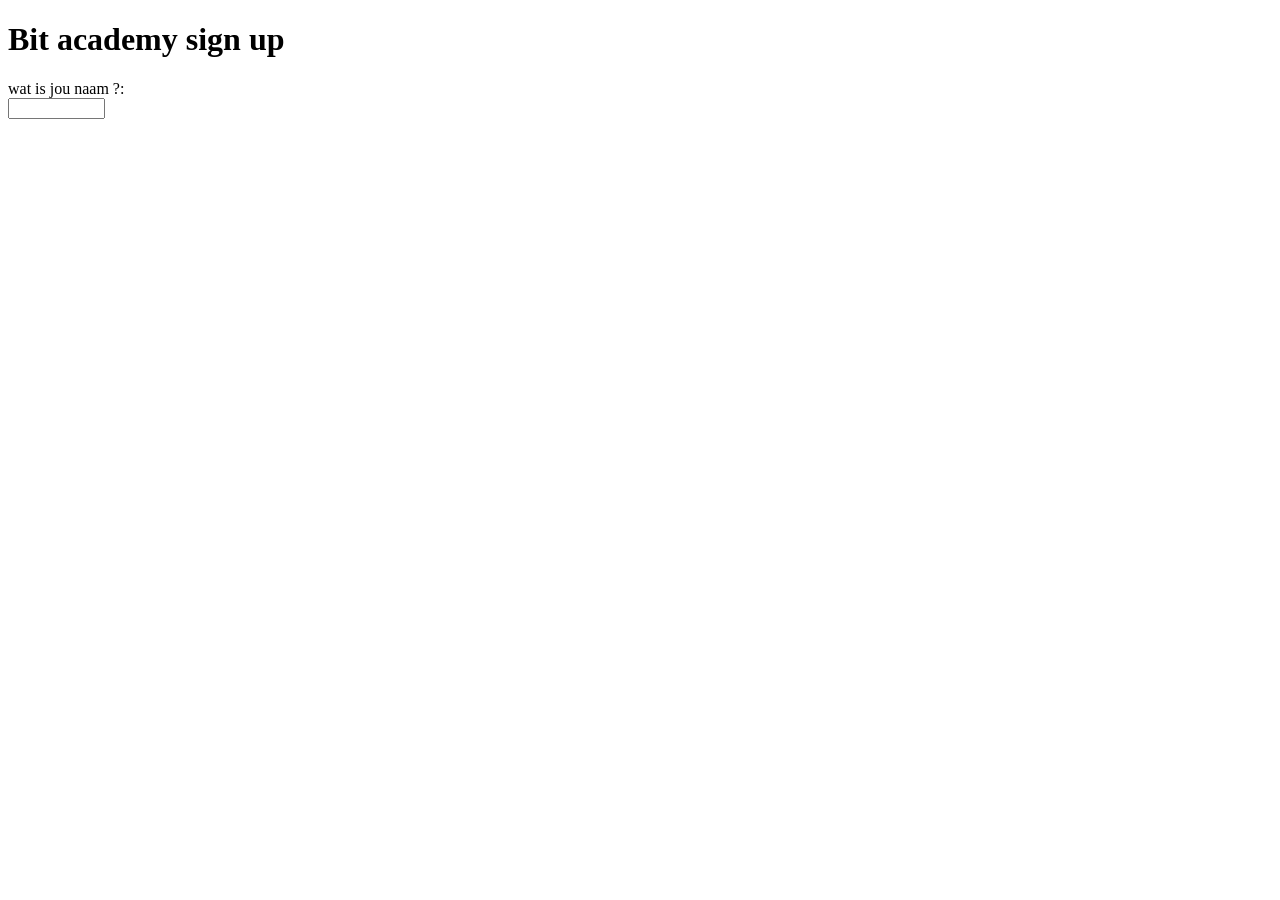
<file: index.html>
<!DOCTYPE html>
<html>
<head>
	<title></title>

</head>
<body>
<h1>Bit academy sign up</h1>



<label for="name">wat is jou naam ?:</label>
<br>
<input type="text" id="name" name="name" required
       minlength="4" maxlength="8" size="10">

</body>
</html>
</file>
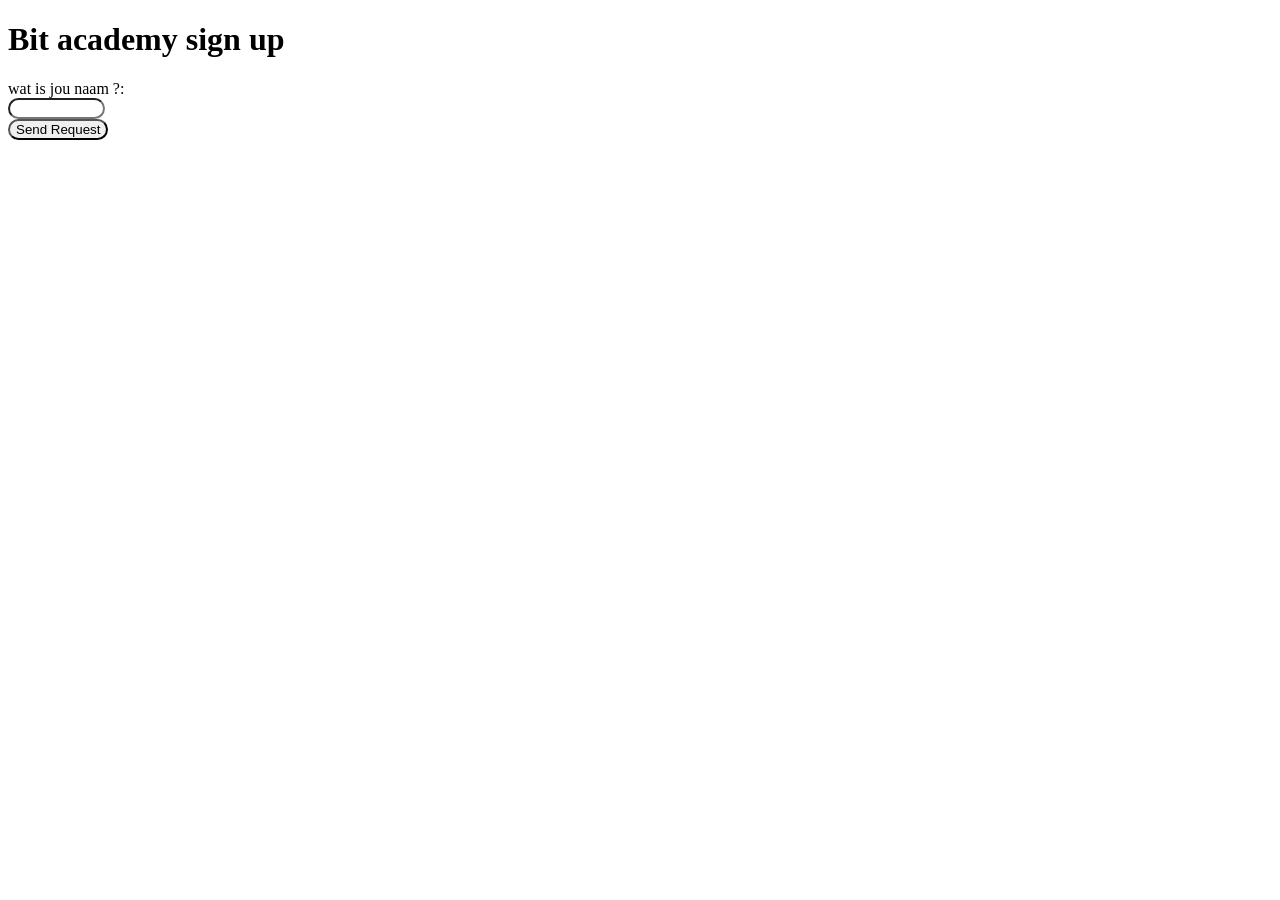
<file: sign_up.html>
<!DOCTYPE html>
<html>
<head>
	<title></title>
<link rel="stylesheet" type="text/css" href="style.css">
</head>
<body>
<h1>Bit academy sign up</h1>



<label for="name">wat is jou naam ?:</label>
<br>
<input type="text" id="name" name="name" required
       minlength="4" maxlength="8" size="10">
<br>
       <input type="submit" value="Send Request">

</body>
</html>
</file>
<file: style.css>
input{
	border-radius: 30px;
}
</file>
